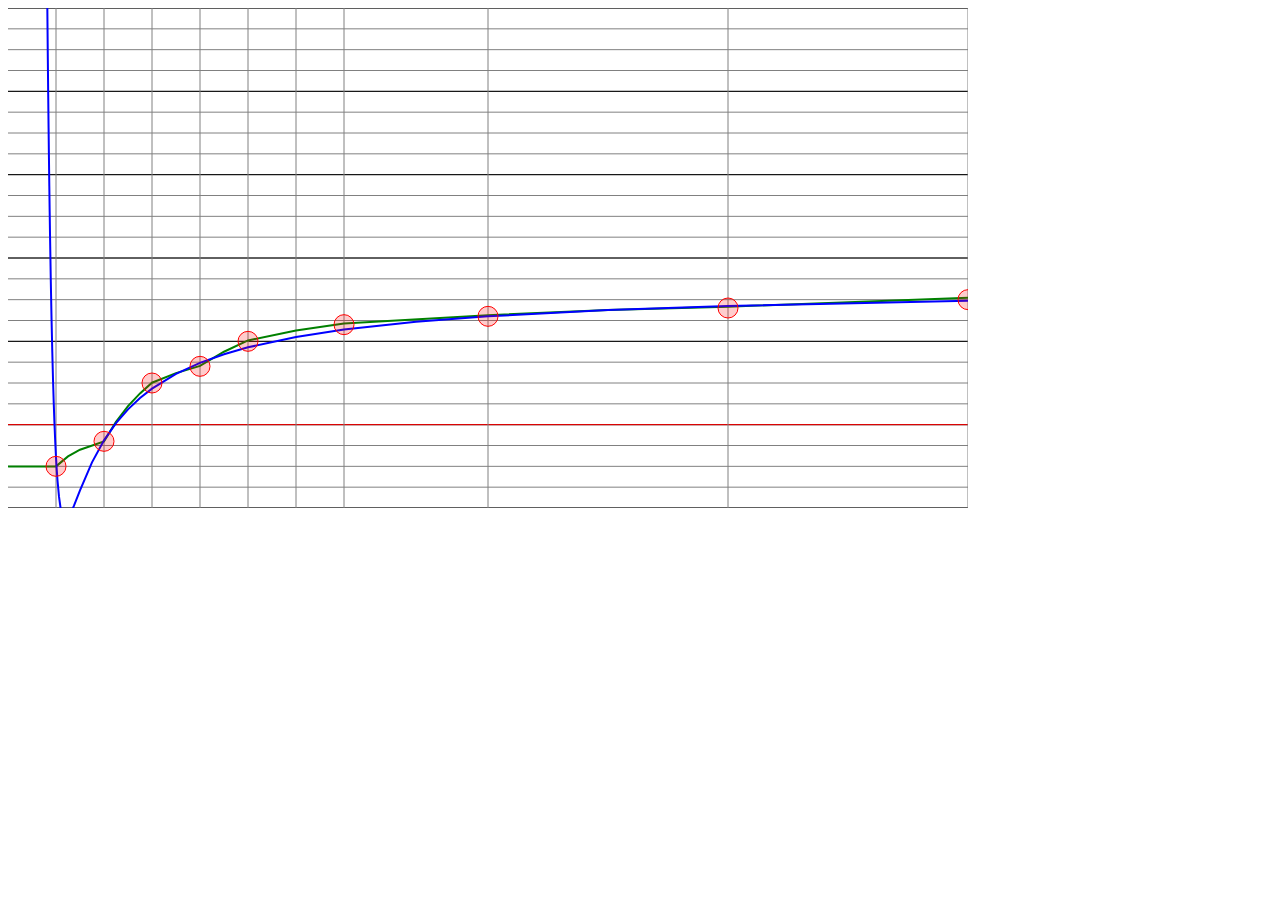
<file: index.html>
<html>
  <head>
    <meta charset="utf-8">
    <link type="text/css" href="css/graph.css" rel="stylesheet" />
  </head>
  <body>
    <div id="graph" />
    <script src="js/d3.v3.js"></script>
    <script src="js/numeric.js"></script>
    <script src="Swap.js"></script>
    <script src="Curve.js"></script>
    <script src="NelsonSiegelCurve.js"></script>
    <script src="main.js"></script> 
  </body>
</html>
</file>
<file: css/graph.css>
.node {
  stroke: #fff;
  stroke-width: 1.5px;
}
.link {
  stroke: #999;
  stroke-opacity: .6;
}
.xLines, .yLines, .xZeroLine, .yZeroLine {
  stroke: gray;
  stroke-width: 1px;
}
.xZeroLine, .yZeroLine {
  stroke-width: 2px;
}
.background {
  fill: blue;
  stroke: black;
  stroke-width: 2;
  fill-opacity: 0.1;
}
.curve, .curve-not-fit, .curveBlue, .curveRed, .curveGreen {
  fill: none;
  stroke-linecap: round;
  stroke-width: 2px;
}
.curve, .curveRed {
  stroke: red;
}
.curve-not-fit, .curveBlue {
  stroke: blue;
}
.curveGreen {
  stroke: green;
}
.points, .points-focus {
  fill: red;
  stroke: red;
}
.points {
  fill-opacity: 0.2;
}
.points-focus {
  fill-opacity: 0.4;
}
.xTicks, .yTicks {
  stroke: gray;
  stroke-width: 1px;
}
.xLabels, .yLabels {
  font-family: Arial;
  font-size: 9pt;
  fill: gray;

  -webkit-touch-callout: none;
  -webkit-user-select: none;
  -khtml-user-select: none;
  -moz-user-select: none;
  -ms-user-select: none;
  user-select: none;
}

.grid {
  display: block;
  list-style: none;
  padding: 20px 0;
  margin: 0 auto;
  text-align: center;
  width: 100%;
}

.grid li {
  display: inline-block;
}
</file>
